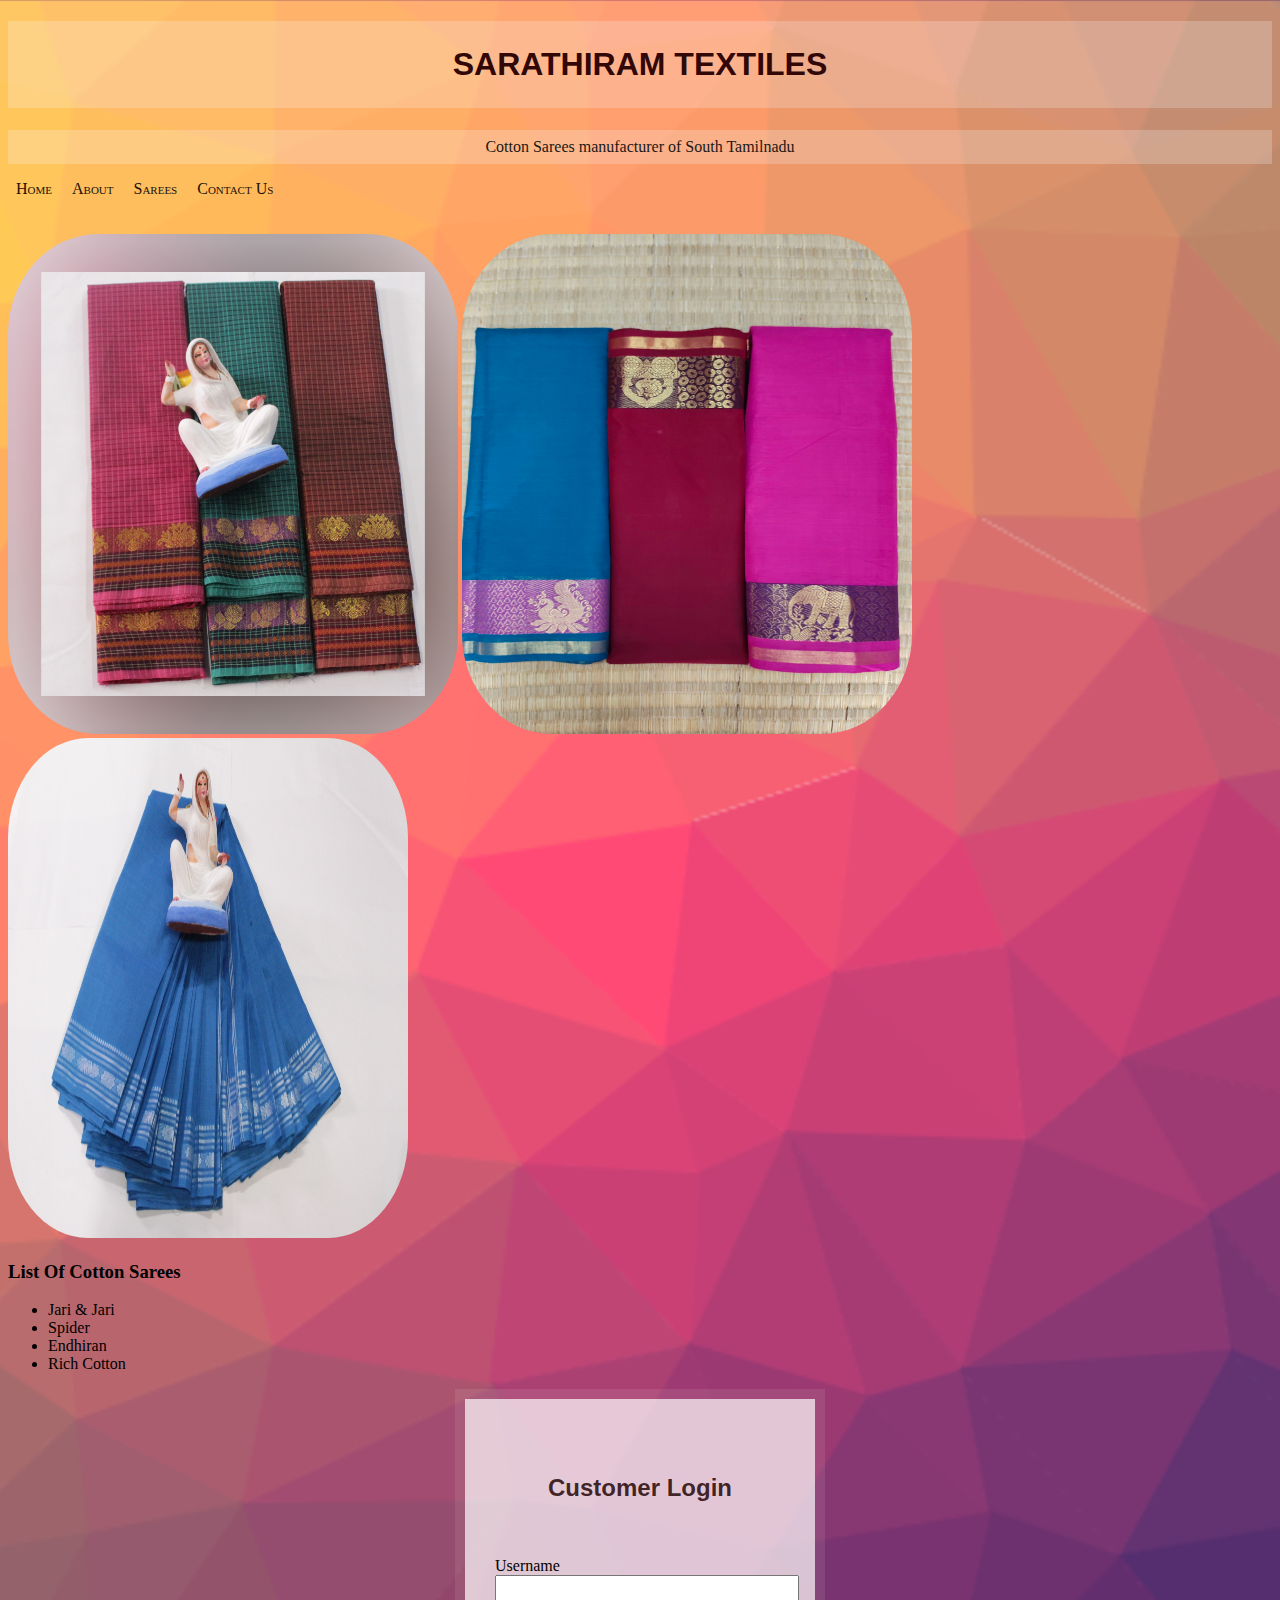
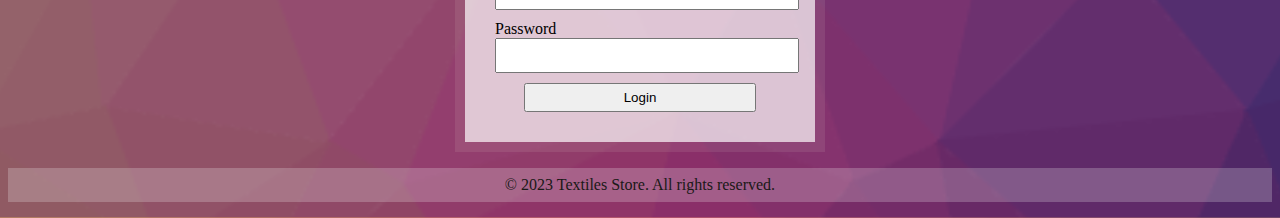
<file: index.html>
<!DOCTYPE html>
<html lang="en">
<head>
    <meta charset="UTF-8">
    <meta name="viewport" content="width=device-width, initial-scale=1.0">
    <link rel="stylesheet" type="text/css" href="css.css">
    <title>Document</title>
</head>
<body>
    <h1>SARATHIRAM TEXTILES</h1>
    <p>Cotton Sarees manufacturer of South Tamilnadu</p>
    <a href="index.html">Home</a>
    <a href="about.html">About</a>
    <a href="Sarees.html">Sarees</a>
    <a href="form.html">Contact Us</a>
    <br>
    <br><br>

    <img src="InShot_20210907_200022856.jpg" alt="cotton saree" width="450" height="500">
    <img src="IMG_20220821_113631.jpg" alt="cotton sarees" width="450" height="500">
    <img src="IMG_5746.JPG" alt="cotton saree" width="400" height="500">
    <h3>List Of Cotton Sarees</h3>
    <ul>
        <li>Jari & Jari</li>
        <li>Spider</li>
        <li>Endhiran</li>
        <li>Rich Cotton</li>
    </ul>
</body>
<head>
  <title>Login Form</title>
  <link rel="stylesheet" type="text/css" href="style.css">
</head>
<body>
  <div class="container">
    <form id="loginForm">
      <h2>Customer Login</h2>
      <label for="username">Username</label>
      <input type="text" id="username" required>
      <label for="password">Password</label>
      <input type="password" id="password" required>
      <button type="submit">Login</button>
    </form>
  </div>

  <script src="script.js"></script>
</body>
<footer>
  <p>&copy; 2023 Textiles Store. All rights reserved.</p>
</footer>

</html>
</file>
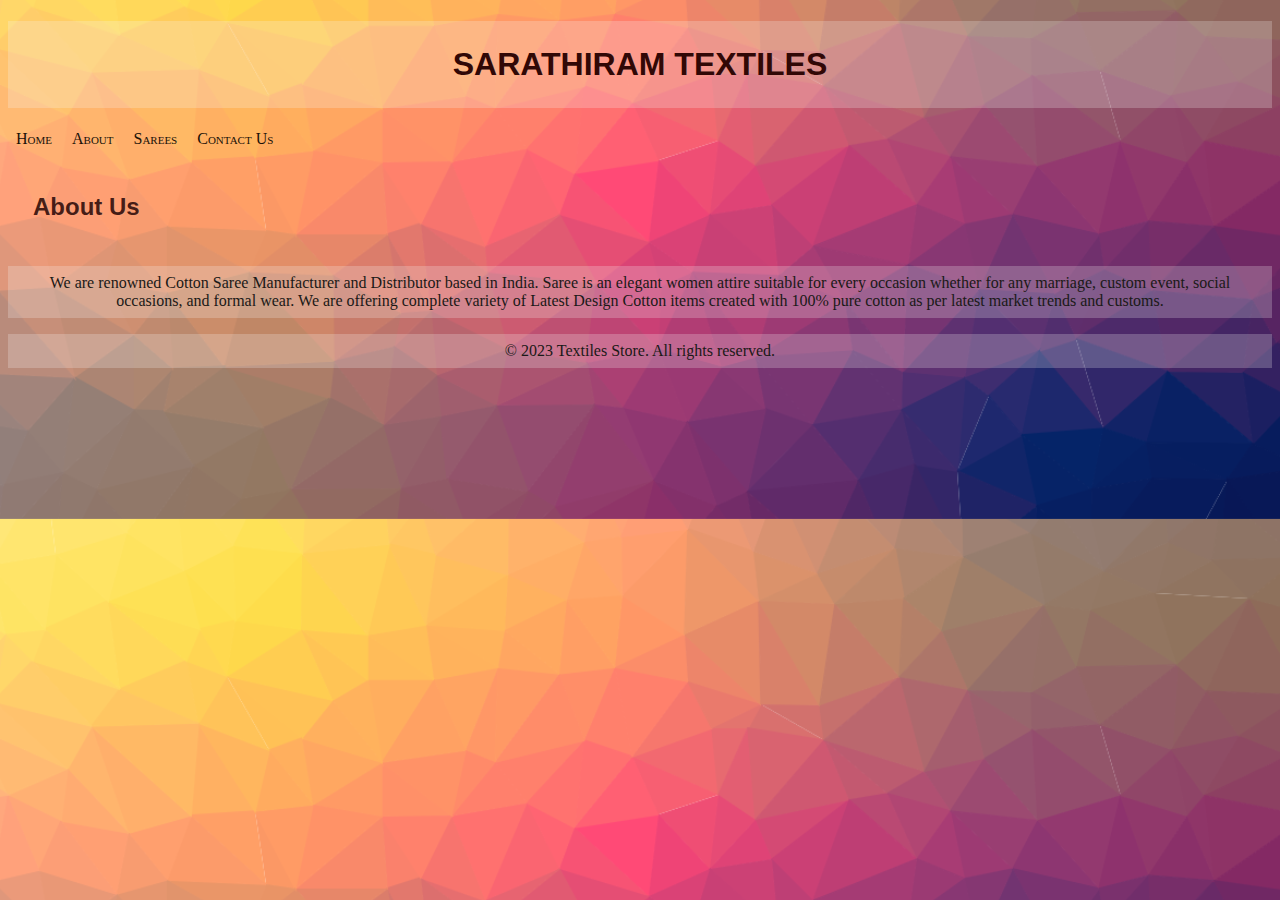
<file: about.html>
<!DOCTYPE html>
<html lang="en">
<head>
    <meta charset="UTF-8">
    <meta http-equiv="X-UA-Compatible" content="IE=edge">
    <meta name="viewport" content="width=device-width, initial-scale=1.0">
    <link rel="stylesheet" type="text/css" href="css.css">
    <title>Document</title>
</head>
<body>
    <h1>SARATHIRAM TEXTILES</h1>
    <a href="index.html">Home</a>
    <a href="about.html">About</a>
    <a href="Sarees.html">Sarees</a>
    <a href="form.html">Contact Us</a>
    <h2>About Us</h2>
    <p>We are renowned Cotton Saree Manufacturer and Distributor based in India. Saree is an elegant women attire suitable for every occasion whether for any marriage, custom event, social occasions, and formal wear. We are offering complete variety of Latest Design Cotton items created with 100% pure cotton as per latest market trends and customs.</p>
</body>
<footer>
    <p>&copy; 2023 Textiles Store. All rights reserved.</p>
  </footer>  
</html>
</file>
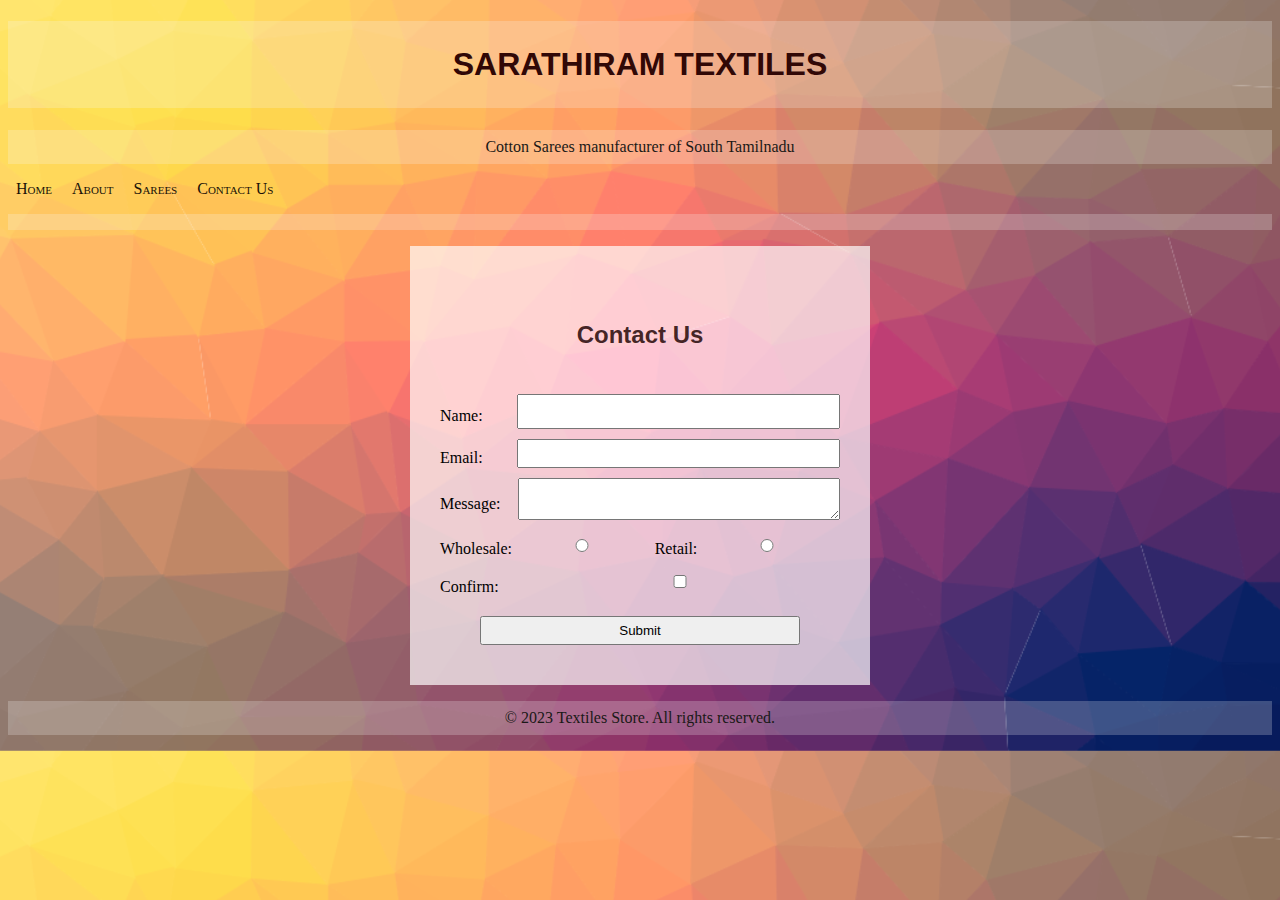
<file: form.html>
<!DOCTYPE html>
<html lang="en">
<head>
    <meta charset="UTF-8">
    <meta http-equiv="X-UA-Compatible" content="IE=edge">
    <meta name="viewport" content="width=device-width, initial-scale=1.0">
    <link rel="stylesheet" type="text/css" href="css.css">
    <title>Contact Us</title>
    <link rel="stylesheet" type="text/css" href="style.css">
</head>
<body>
  <h1>SARATHIRAM TEXTILES</h1>
  <p>Cotton Sarees manufacturer of South Tamilnadu</p>
    <a href="index.html">Home</a>
    <a href="about.html">About</a>
    <a href="Sarees.html">Sarees</a>
    <a href="form.html">Contact Us</a>

    <p></p>
  <form id="myForm">
    <h2>Contact Us</h2>
    <div>
      <label for="name">Name:</label>
      <input type="text" id="name" name="name" required>
    </div>
    <div>
      <label for="email">Email:</label>
      <input type="email" id="email" name="email" required>
    </div>
    <div>
      <label for="message">Message:</label>
      <textarea id="message" name="message" required></textarea>
    </div>
    <div>
      <label for="wholesale">Wholesale:</label>
      <input type="radio" id="wholesale" name="option" value="wholesale"><br>
      <label for="retail">Retail:</label>
      <input type="radio" id="retail" name="option" value="retail">
    </div>
    <div>
      <label for="confirm">Confirm:</label>
      <input type="checkbox" id="confirm" name="checkbox">
    </div>
    <div>
      <button type="submit">Submit</button>
    </div>
  </form>
<script src="script1.js"></script>
</body>
<footer>
  <p>&copy; 2023 Textiles Store. All rights reserved.</p>
</footer>
</html>
</file>
<file: css.css>
body{
    background-image: url(cool-background.png);
    background-position-x: center;
    background-position-y: center;
    background-size: cover;
    background-attachment: scroll;
}
h1{
    color: rgb(49, 8, 6);
    padding: 25px;
    text-align: center;
    background-color: rgba(245, 245, 245, 0.233);
    background-image: url("https://media.gettyimages.com/id/165666525/photo/giant-white-knee-tarantula-spider.jpg?s=612x612&w=gi&k=20&c=AJwBex5UZnj3-YHxAo8YJP8aUu58W1II9TZ_qxRYOG8=");
    background-position: 2%;
    background-size: 5%;
    background-repeat: no-repeat;
    font-family:Verdana, Tahoma, sans-serif;
    font-display:initial;
}
h2{
    color: rgba(36, 6, 6, 0.856);
    padding: 25px;
    text-align: justify;
    font-family:Verdana, Tahoma, sans-serif;
    font-display:initial;
}

table {
    width: 100%;
    border-collapse: collapse;
  }

  th, td {
    padding: 8px;
    text-align: left;
    border-bottom: 1px solid rgb(88, 87, 87);
  }

  th {
    background-color: #f2f2f2;
  }

a{
    padding: 8px;
    background-position: 10%;
    color: rgb(26, 18, 8);
    text-decoration: solid;
    font-variant: small-caps;
    font-size: medium;
}
p{
    color: rgb(26, 25, 23);
    padding: 8px;
    background-color:  rgba(245, 245, 245, 0.233);
    text-align: center;
    font-size: medium;
    font-family: Georgia, 'Times New Roman', Times, serif;
}
img{
    background-attachment: fixed;
    background-position: 100%;
    position: relative;
    border-radius: 20%;
}
</file>
<file: style.css>
.container {
  background-position: 50%;
  display: flex;
  flex: auto;
  position: -webkit-sticky;
  width: 350px;
  margin: 0 auto;
  background-color: rgba(245, 245, 220, 0.096);
  padding: 10px;
}

h2 {
  text-align: center;
}

label {
  display: block;
  margin-top: 10px;
}

input[type="text"],
input[type="password"] {
  width: 98%;
  padding: 8px;
}

button {
  margin-left: auto;
  margin-right: auto;
  width: 80%;
  padding: 10px;
  margin-top: 10px;
}

form {
  width: 400px;
  margin: 0 auto;
  display: flex;
  flex-direction: column;
  background-color: rgba(255, 255, 255, 0.685);
  padding: 30px;
}

h2 {
  text-align: center;
  padding: auto;
}

div {
  margin-bottom: 10px;
  display: flex;
  align-items: center;
}

label {
  display: inline-block;
  width: 100px;
}

input[type="radio"] {
  margin-right: 8px;
}

input,
textarea {
  width: 100%;
  padding: 5px;
}

button {
  padding: 5px 10px;
}
</file>
